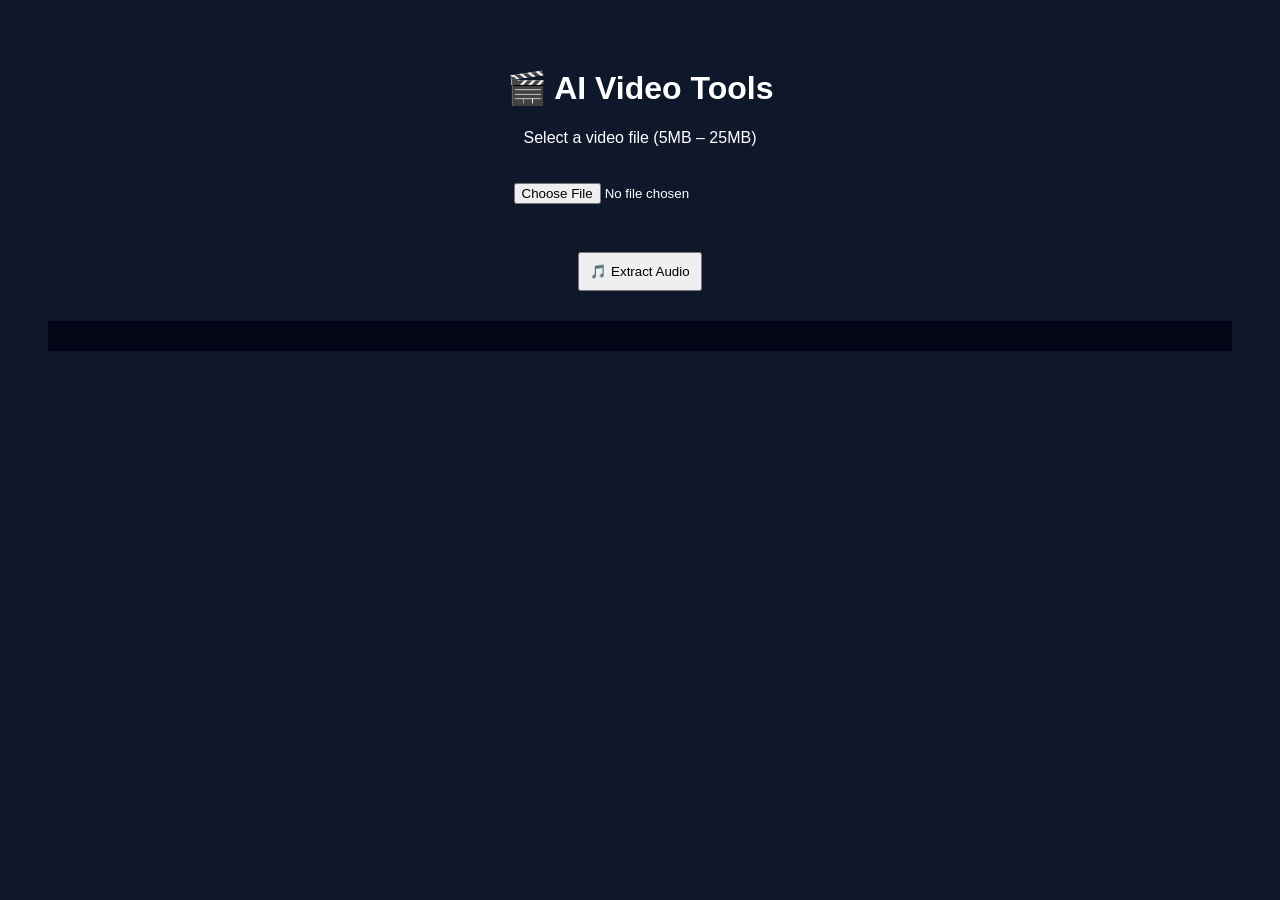
<file: index.html>
<!DOCTYPE html>
<html>
<head>
  <title>AI Video Tools</title>
  <link rel="stylesheet" href="style.css">
</head>
<body>

<h1>🎬 AI Video Tools</h1>
<p>Select a video file (5MB – 25MB)</p>

<input type="file" id="video" accept="video/*">

<br><br>
<button onclick="extractAudio()">🎵 Extract Audio</button>

<pre id="result"></pre>

<script src="script.js"></script>
</body>
</html>
</file>
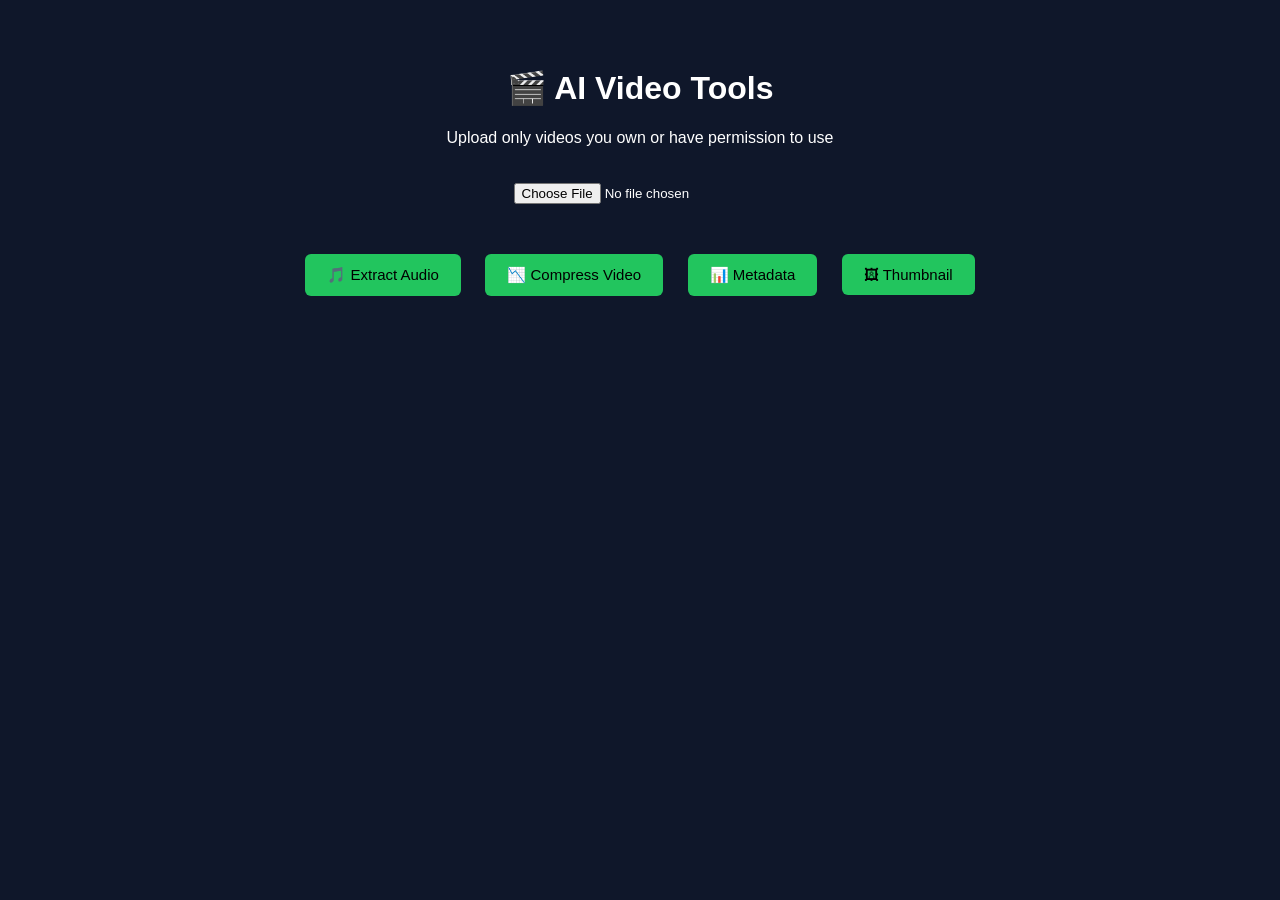
<file: frontend/index.html>
<!DOCTYPE html>
<html>
<head>
  <title>AI Video Tools</title>
  <link rel="stylesheet" href="style.css">
</head>
<body>

<h1>🎬 AI Video Tools</h1>
<p>Upload only videos you own or have permission to use</p>

<input type="file" id="video">

<div class="buttons">
  <button onclick="send('audio')">🎵 Extract Audio</button>
  <button onclick="send('compress')">📉 Compress Video</button>
  <button onclick="send('metadata')">📊 Metadata</button>
  <button onclick="send('thumbnail')">🖼 Thumbnail</button>
</div>

<pre id="result"></pre>

<script src="script.js"></script>
</body>
</html>
</file>
<file: style.css>
body {
  background: #0f172a;
  color: white;
  font-family: Arial;
  text-align: center;
  padding: 40px;
}

input, button {
  padding: 10px;
  margin: 10px;
}

pre {
  background: #020617;
  padding: 15px;
  text-align: left;
  margin-top: 20px;
}
</file>
<file: frontend/style.css>
body {
  font-family: Arial;
  background: #0f172a;
  color: white;
  text-align: center;
  padding: 40px;
}

button {
  margin: 10px;
  padding: 12px 22px;
  border: none;
  background: #22c55e;
  color: black;
  font-size: 15px;
  border-radius: 6px;
  cursor: pointer;
}

input {
  margin: 20px;
}

.buttons {
  margin-top: 20px;
}
</file>
